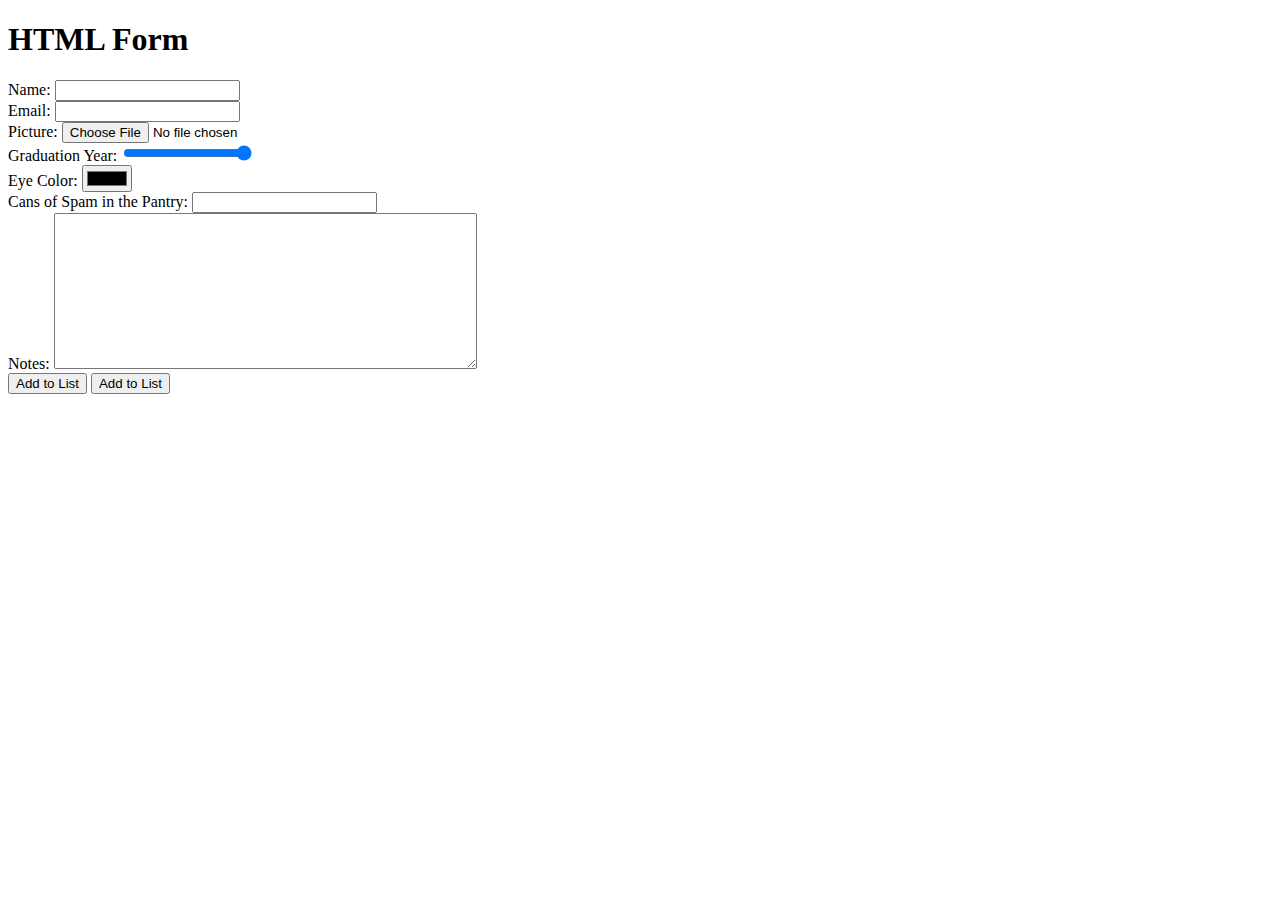
<file: week3/index.html>
<!DOCTYPE html>
<html lang="en">
  <head>
    <meta charset="UTF-8" />
    <meta name="viewport" content="width=device-width, initial-scale=1.0" />
    <title>Week 3</title>
  </head>
  <body>
    <!-- PUT CODE HERE -->
    <h1>HTML Form</h1>

    <form
      action="https://wp.zybooks.com/form-viewer.php"
      method="get"
      enctype="multipart/form-data"
    >
      <div>
        <label for="fullname">Name:</label>
        <input type="text" id="fullname" name="fullname" required />
      </div>

      <div>
        <label for="email">Email:</label>
        <input type="email" id="email" name="email" required />
      </div>

      <div>
        <label for="pic">Picture:</label>
        <input type="file" id="pic" name="pic" required accept="image/*" />
      </div>

      <div>
        <label for="gradyear">Graduation Year:</label>
        <input
          type="range"
          id="gradyear"
          name="gradyear"
          min="2020"
          max="2030"
          value="2030"
        />
      </div>

      <div>
        <label for="eyecolor">Eye Color:</label>
        <input type="color" id="eyecolor" name="eyecolor" />
      </div>

      <div>
        <label for="cansofspam">Cans of Spam in the Pantry:</label>
        <input type="number" id="cansofspam" name="cansofspam" step="7" />
      </div>

      <div>
        <label for="notes">Notes:</label>
        <textarea name="notes" id="notes" cols="50" rows="10"></textarea>
      </div>

      <div>
        <input type="submit" value="Add to List" />
        <button type="submit">Add to List</button>
      </div>
    </form>
  </body>
</html>
</file>
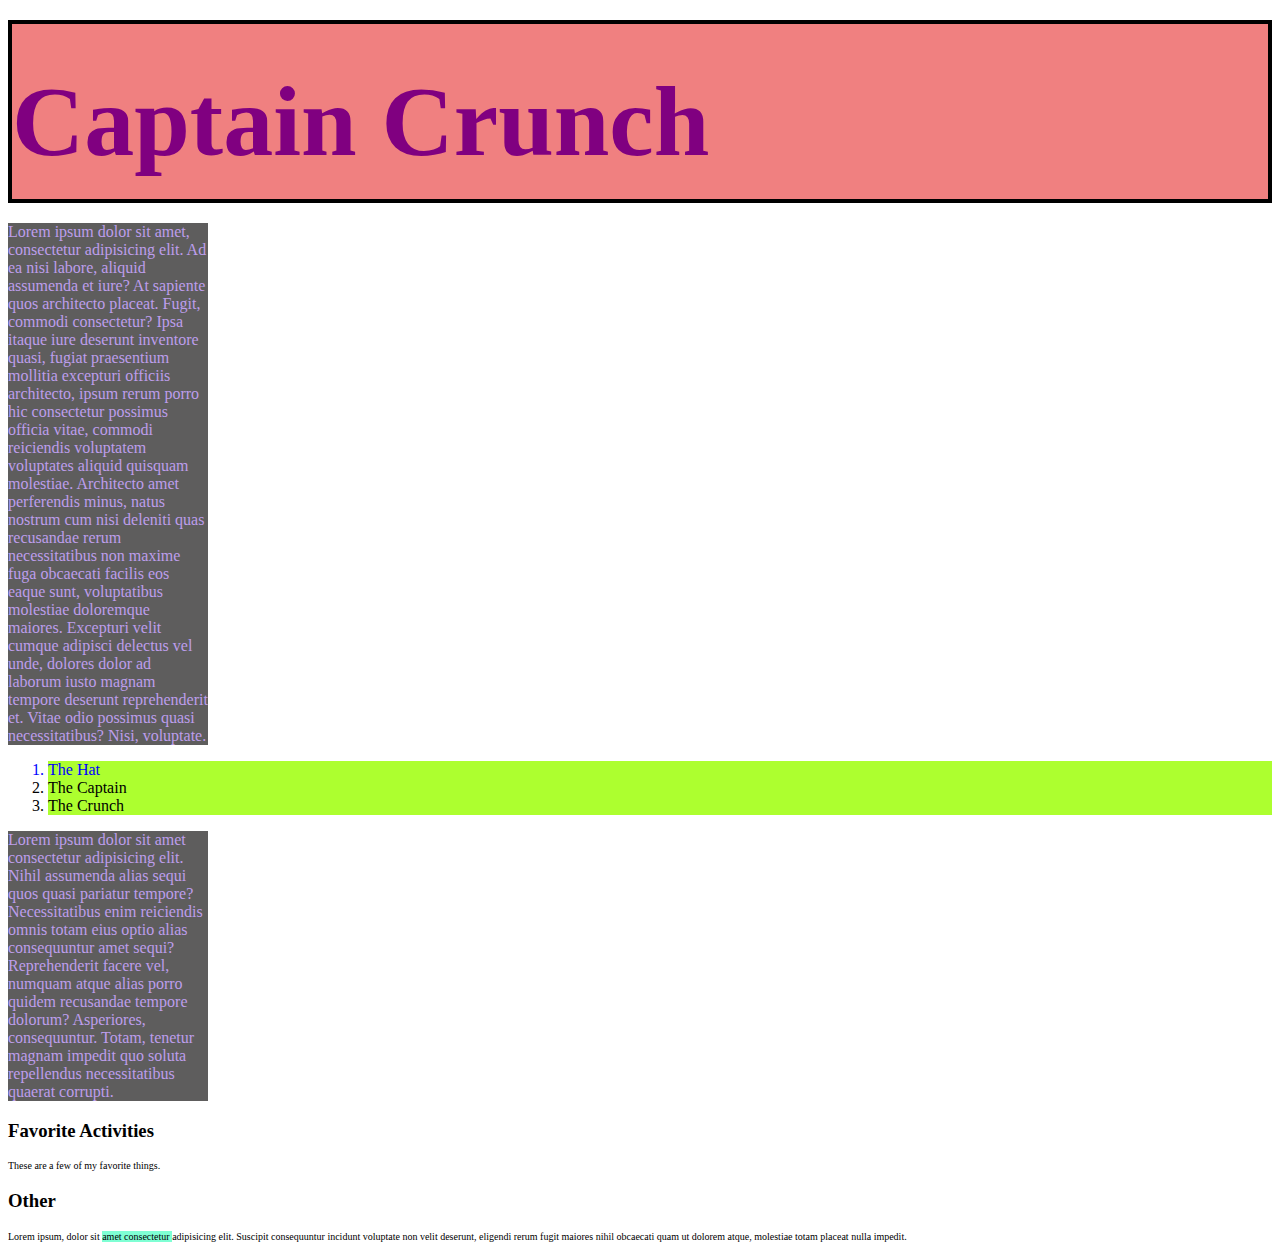
<file: week4/index.html>
<!DOCTYPE html>
<html lang="en">
  <head>
    <meta charset="UTF-8" />
    <meta name="viewport" content="width=device-width, initial-scale=1.0" />
    <title>Week 4</title>
    <link rel="stylesheet" href="styles.css" />
    <style>
      h1 {
        color: purple;
        font-size: 20px;
      }
    </style>
  </head>
  <body>
    <!-- Code Here -->
    <h1 style="font-size: 100px">Captain Crunch</h1>

    <p class="crazy-text">
      Lorem ipsum dolor sit amet, consectetur adipisicing elit. Ad ea nisi
      labore, aliquid assumenda et iure? At sapiente quos architecto placeat.
      Fugit, commodi consectetur? Ipsa itaque iure deserunt inventore quasi,
      fugiat praesentium mollitia excepturi officiis architecto, ipsum rerum
      porro hic consectetur possimus officia vitae, commodi reiciendis
      voluptatem voluptates aliquid quisquam molestiae. Architecto amet
      perferendis minus, natus nostrum cum nisi deleniti quas recusandae rerum
      necessitatibus non maxime fuga obcaecati facilis eos eaque sunt,
      voluptatibus molestiae doloremque maiores. Excepturi velit cumque adipisci
      delectus vel unde, dolores dolor ad laborum iusto magnam tempore deserunt
      reprehenderit et. Vitae odio possimus quasi necessitatibus? Nisi,
      voluptate.
    </p>

    <ol>
      <li id="one">The Hat</li>
      <li id="two">The Captain</li>
      <li id="three">The Crunch</li>
    </ol>

    <p class="crazy-text">
      Lorem ipsum dolor sit amet consectetur adipisicing elit. Nihil assumenda
      alias sequi quos quasi pariatur tempore? Necessitatibus enim reiciendis
      omnis totam eius optio alias consequuntur amet sequi? Reprehenderit facere
      vel, numquam atque alias porro quidem recusandae tempore dolorum?
      Asperiores, consequuntur. Totam, tenetur magnam impedit quo soluta
      repellendus necessitatibus quaerat corrupti.
    </p>

    <section>
      <h3>Favorite Activities</h3>
      <p>These are a few of my favorite things.</p>
    </section>

    <h3>Other</h3>
    <p>
      Lorem ipsum, dolor sit <span>amet consectetur </span>adipisicing elit.
      Suscipit consequuntur incidunt voluptate non velit deserunt, eligendi
      rerum fugit maiores nihil obcaecati quam ut dolorem atque, molestiae totam
      placeat nulla impedit.
    </p>
  </body>
</html>
</file>
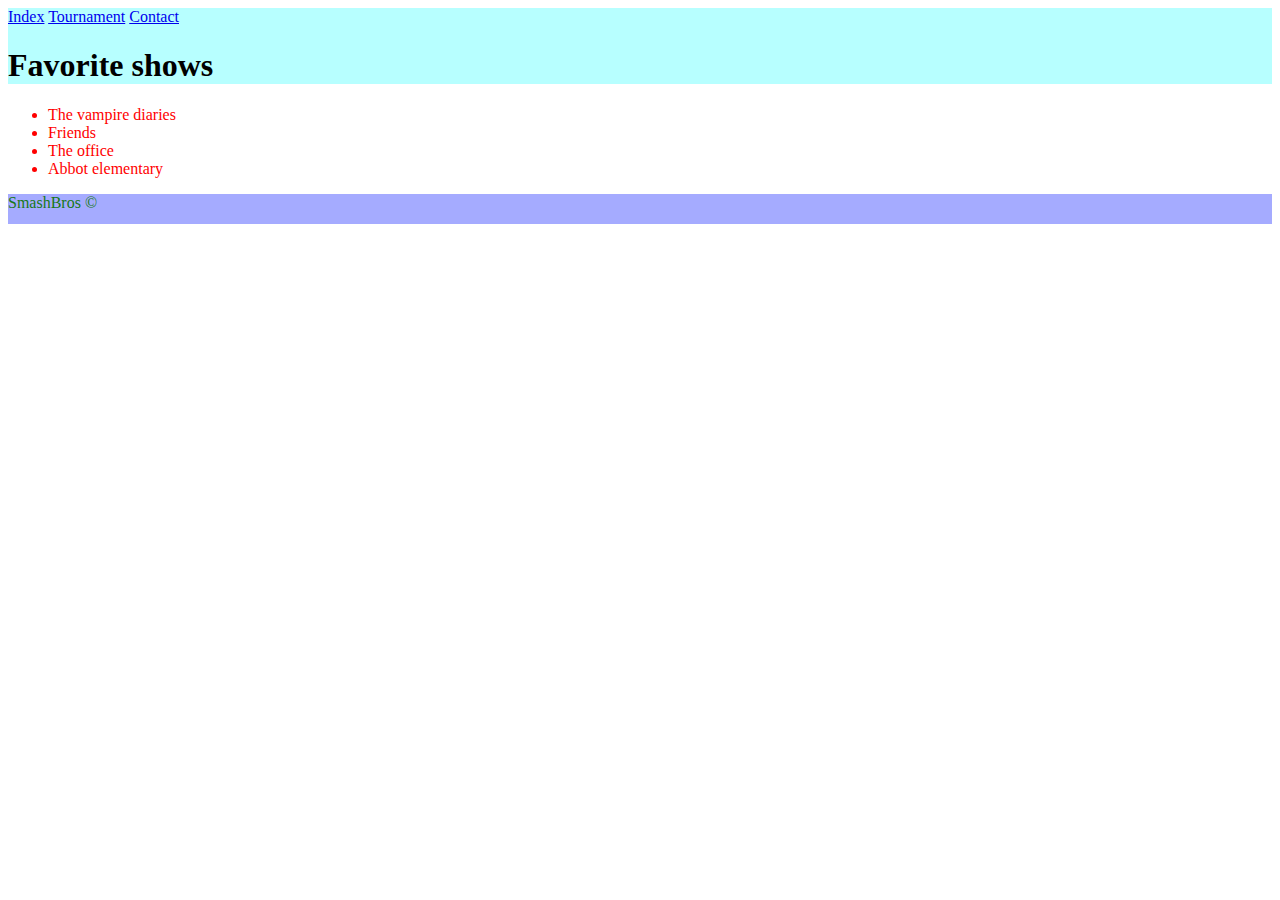
<file: week4/lab-2/index.html>
<!DOCTYPE html>
<html lang="en">
  <head>
    <meta charset="UTF-8" />
    <meta name="viewport" content="width=device-width, initial-scale=1.0" />
    <title>Week 4 - Lab 2</title>
    <link rel="stylesheet" href="styles.css" />
  </head>
  <body>
    <header>
      <a href="index.html">Index</a>
      <a href="tournament.html">Tournament</a>
      <a href="contact.html"> Contact</a>

      <h1>Favorite shows</h1>

    </header>

     <section></section>

        <ul>
            <li>The vampire diaries</li>
            <li>Friends</li>
            <li>The office</li>
            <li>Abbot elementary</li>
    
        </ul>
    </section>
    <footer>
      <p>SmashBros &copy;</p>
    </footer>
  </body>
</html>
</file>
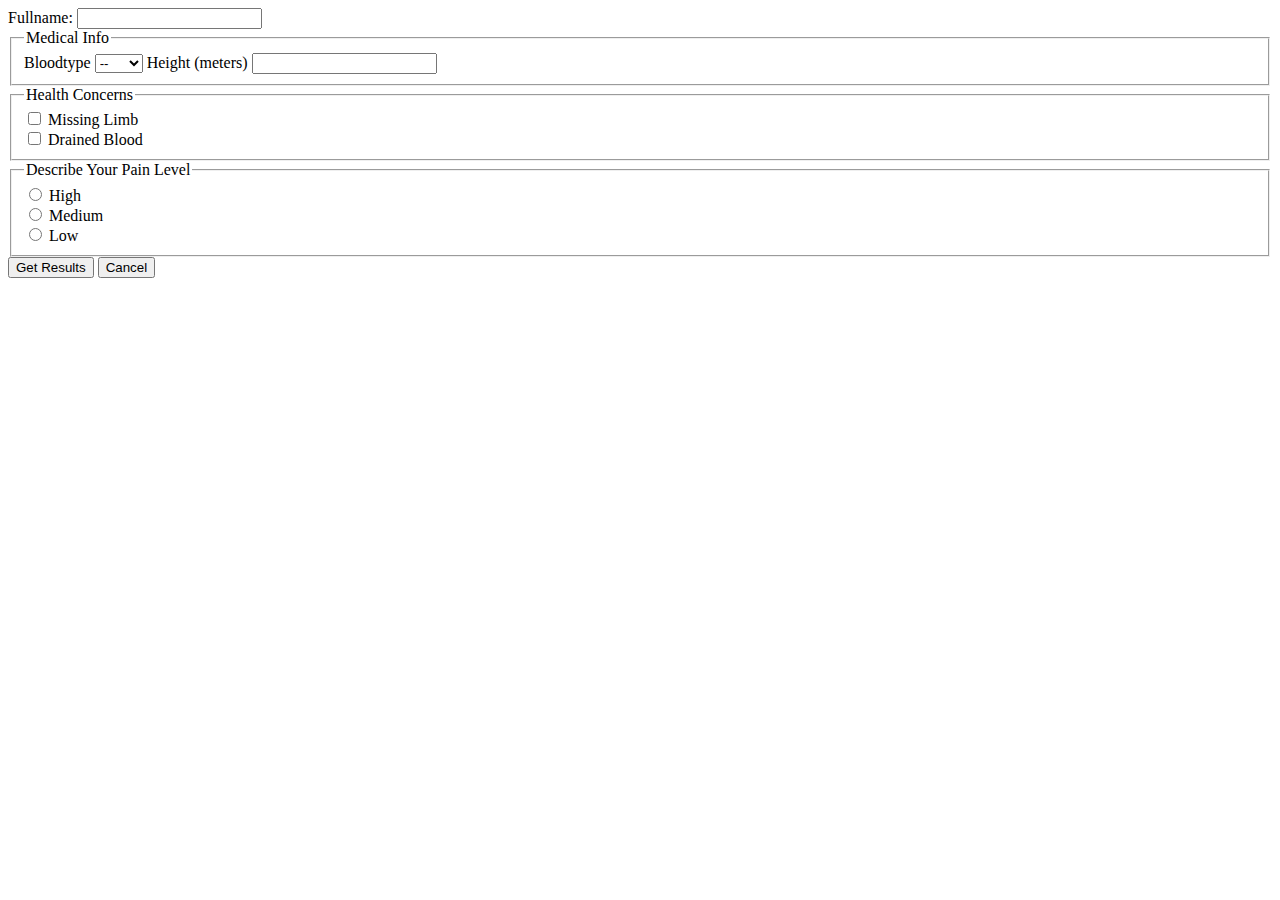
<file: week3/day-two.html>
<!DOCTYPE html>
<html lang="en">
  <head>
    <meta charset="UTF-8" />
    <meta name="viewport" content="width=device-width, initial-scale=1.0" />
    <title>Week 3- Day 2</title>
  </head>
  <body>
    <form action="https://wp.zybooks.com/form-viewer.php" method="post">
        <!-- Full name -->
      <div>
        <label for="fullname">Fullname:</label>
        <input type="text" name="fullname" id="fullname" required />
      </div>
      <!-- Medical Info -->
      <fieldset>
<legend> Medical Info</legend>
 <div></div>
        <label for="bloodtype">Bloodtype</label>
        <select name="bloodtype" id="bloodtype">
          <!-- Put your select options -->
          <option value="">--</option>
          <option value="a positive">A+</option>
          <option value="a negative">A</option>
          <option value="b positive">B+</option>
          <option value="b negative">B-</option>
          <option value="ab positive">AB+</option>
          <option value="ab negative">AB-</option>
          <option value="o positive">O+</option>
          <option value="o negative">O-</option>
        </select>
        <label for="height">Height (meters)</label>
      <input type="number" name="Height" id="Height" step=".01" />
      </div>
     
      </fieldset>

      <fieldset>
        <legend>Health Concerns</legend>

        <div>
            <input type="checkbox" name="healtconcers" value="Missing Limb" id="missinglimb"/>
            <label for="missinglimb">Missing Limb</label>
        </div>

        <div>
            <input type="checkbox" name="healtconcers"  value="Drained Blood" id="drainedblood">
            <label for="drainedblood">Drained Blood</label>
        </div>

      </fieldset>

      <fieldset>
        <legend>Describe Your Pain Level</legend>

        <div>
            <input type="radio" name="painlevel" id="painlevel-high">
            <label for="painlevel-high">High</label>
        </div>

         <div></div>
            <input type="radio" name="painlevel" id="painlevel-medium">
            <label for="painlevel-high">Medium</label>
        </div>

         <div></div>
            <input type="radio" name="painlevel" id="painlevel-low">
            <label for="painlevel-high">Low</label>
        </div>


      </fieldset>
   
      <!-- Submit -->
      <div>
        <input type="Submit" value="Get Results" />
        <input type="reset" value="Cancel">
      </div>
    </form>
  </body>
</html>
</file>
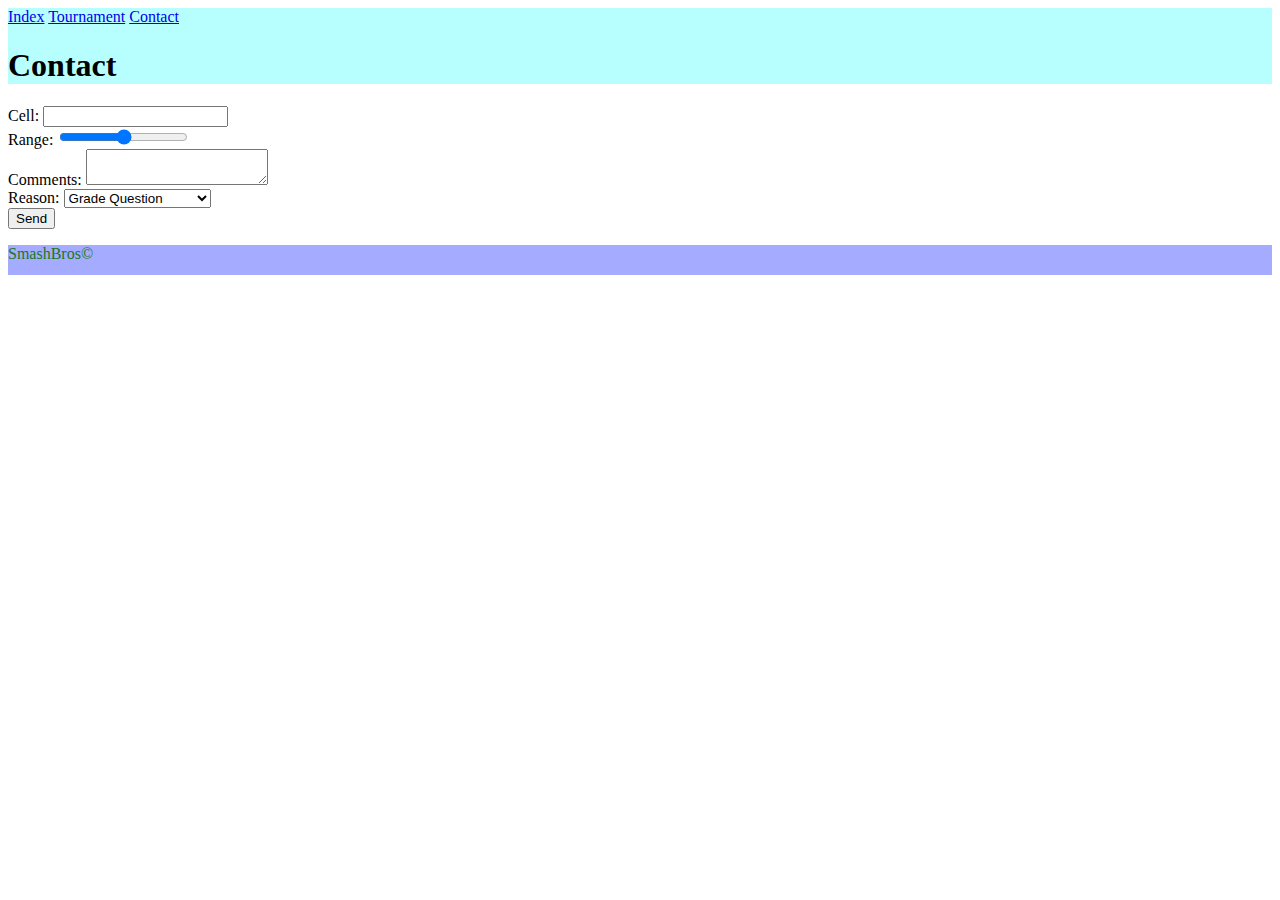
<file: week4/lab-2/contact.html>
<!DOCTYPE html>
<html lang="en">
  <head>
    <meta charset="UTF-8" />
    <meta name="viewport" content="width=device-width, initial-scale=1.0" />
    <title>Week 4 - Lab 2 Contact</title>
    <link rel="stylesheet" href="styles.css" />
  </head>
  <body>
    <header>
      <a href="index.html">Index</a>
      <a href="tournament.html">Tournament</a>
      <a href="contact.html"> Contact</a>
      <h1>Contact</h1>
    </header>

    <form action="formPost.html" method="get">
      <div class="formfield">
        <label for="phone">Cell:</label>
        <input type="tel" name="phone" id="phone" />
      </div>

      <div class="formfield">
        <label for="range">Range:</label>
        <input type="range" name="range" id="range" min="0" max="30" />
      </div>

      <div class="formfield">
        <label for="comments">Comments:</label>
        <textarea name="comments" id="comments"></textarea>
      </div>

      <div class="formfield">
        <label for="reason">Reason:</label>
        <select name="reason" id="reason">
          <option value="Grade Question">Grade Question</option>
          <option value="Attendance Question">Attendance Question</option>
        </select>
      </div>

      <div class="formfield">
        <input type="submit" value="Send" />
      </div>
    </form>

    <footer>
      <p>SmashBros&copy;</p>
    </footer>
  </body>
</html>
</file>
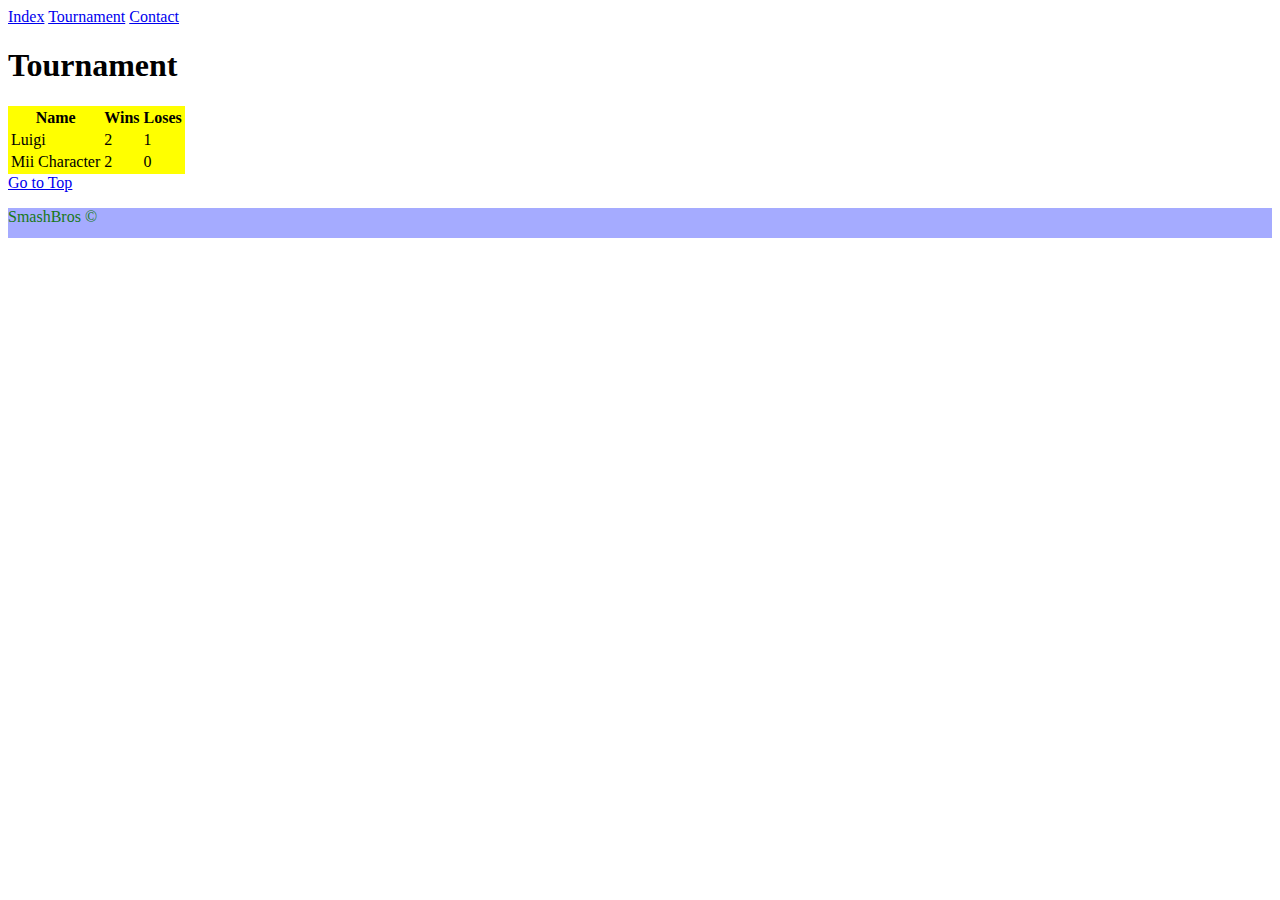
<file: week4/lab-2/tournament.html>
<!DOCTYPE html>
<html lang="en">
  <head>
    <meta charset="UTF-8" />
    <meta name="viewport" content="width=device-width, initial-scale=1.0" />
    <title>Week 4 - Lab 2 | Tournament</title>
    <link rel="stylesheet" href="styles.css" />
  </head>
  <body>
    <header2></header2>
      <a href="index.html">Index</a>
      <a href="tournament.html">Tournament</a>
      <a href="contact.html"> Contact</a>
   <h1>Tournament</h1>
    </header2>
    <header id="top">
    </header>
    <table>
      <thead>
        <tr>
          <th>Name</th>
          <th>Wins</th>
          <th>Loses</th>
        </tr>
      </thead>
      <tbody>
        <tr>
          <td>Luigi</td>
          <td>2</th>
          <td>1</td>
        </tr>
        <tr>
          <td>Mii Character</td>
          <td>2</td>
          <td>0</td>
        </tr>
    </tbody>
    </table>

    <a href="#top">Go to Top</a>
    <footer>
         <p>SmashBros &copy;</p>
    </footer>
  </body>
</html>
</file>
<file: week4/styles.css>
/* select an element to style */

h1 {
  font-size: 40px;
  background-color: lightcoral;
  margin: 20px 0px 20px 0px;
  padding-top: 40px;
  padding-bottom: 20px;
  border: 4px solid black;
}
/* select a class to style; remember to use . */
.crazy-text {
  color: rgb(189, 157, 236);
  background-color: rgb(94, 93, 93);
  width: 200px;
}
/* select a class to style; remember to use # */
#one {
  color: blue;
}
/* select a nested element /tag to style */
ol li {
  background-color: greenyellow;
}

h3 + p {
  font-size: 10px;
}

span {
  background-color: aquamarine;
}
</file>
<file: week4/lab-2/styles.css>
footer {
  background-color: rgb(165, 171, 255);
  height: 30px;
  color: rgb(24, 120, 24);
}

ul {
  color: red;
}

table {
  background-color: yellow;
}

header {
  background-color: rgb(183, 255, 255);
}
</file>
